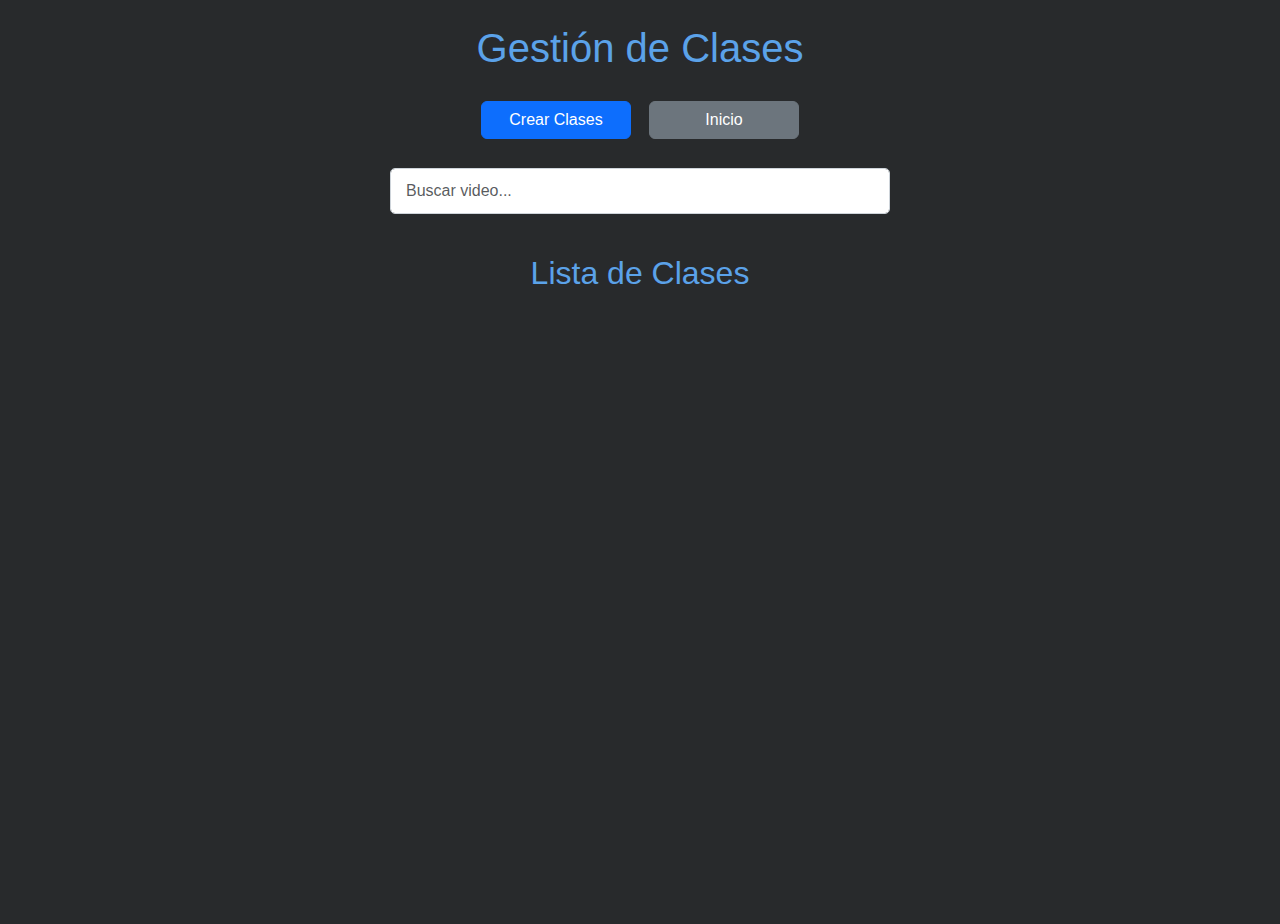
<file: Project/clase.html>
<!DOCTYPE html>
<html lang="en">

<head>
    <meta charset="UTF-8">
    <meta name="viewport" content="width=device-width, initial-scale=1.0">
    <title>Gestión de Videos</title>
    <link href="src/bootstrap.min.css" rel="stylesheet">
    <link href="gestionar clases/clase.css" rel="stylesheet">
</head>

<body>
    <div class="container-fluid mt-4">
        <div class="row">
            <div class="col-12 col-md-10 col-lg-8 mx-auto">
                <h1 class="text-center mb-4">Gestión de Clases</h1>
                <div id="admin-buttons" class="mb-4 d-flex flex-wrap justify-content-center gap-2">
                    <button id="create-video" class="btn btn-primary" data-toggle="modal" data-target="#videoModal">Crear Clases</button>
                    <button id="go-to-page" class="btn btn-secondary">Inicio</button>
                </div>
                <div class="search-container mb-4">
                    <input type="text" id="search-input" class="form-control" placeholder="Buscar video...">
                </div>
                <div id="video-list">
                    <h2 class="mb-4">Lista de Clases</h2>
                    <ul id="videos" class="list-group">
                    </ul>
                </div>
            </div>
        </div>
    </div>

    <div class="modal fade" id="videoModal" tabindex="-1" role="dialog" aria-labelledby="videoModalLabel" aria-hidden="true">
        <div class="modal-dialog modal-dialog-centered" role="document">
            <div class="modal-content">
                <div class="modal-header">
                    <h5 class="modal-title" id="videoModalLabel">Formulario de Clases</h5>
                    <button type="button" class="modal-close-btn" data-dismiss="modal" aria-label="Close">
                        <span aria-hidden="true">&times;</span>
                    </button>
                </div>
                <div class="modal-body">
                    <form id="video-form">
                        <div class="form-group mb-3">
                            <label for="video-title">Título</label>
                            <input type="text" class="form-control" id="video-title" novalidate>
                            <div class="invalid-feedback">Por favor, ingrese un título válido.</div>
                        </div>
                        <div class="form-group mb-3">
                            <label for="video-url">URL del Video</label>
                            <input type="text" class="form-control" id="video-url" novalidate>
                            <div class="invalid-feedback">Por favor, ingrese una URL válida.</div>
                        </div>
                        <div class="text-center">
                            <button type="submit" class="btn btn-primary">Guardar</button>
                        </div>
                    </form>
                </div>
            </div>
        </div>
    </div>

    <script src="src/jquery.js"></script>
    <script src="src/bootstrap.min.js"></script>
    <script src="gestionar clases/clase.js"></script>
</body>

</html>
</file>
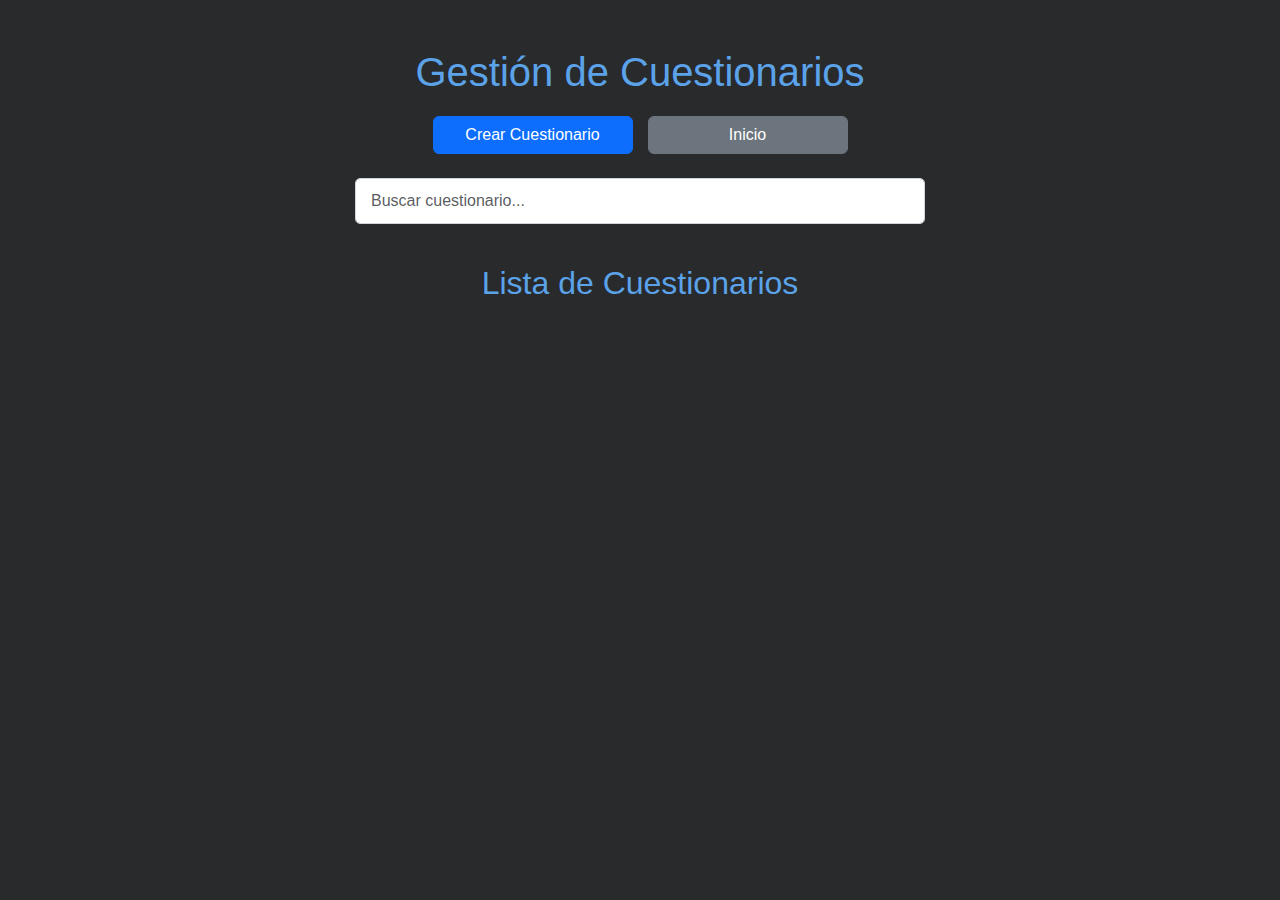
<file: Project/cuestionario.html>
<!DOCTYPE html>
<html lang="en">

<head>
    <meta charset="UTF-8">
    <meta name="viewport" content="width=device-width, initial-scale=1.0">
    <title>Gestión de Cuestionarios</title>
    <link href="src/bootstrap.min.css" rel="stylesheet">
    <link href="gestionar cuestionarios/cuestionario.css" rel="stylesheet">
</head>

<body>
    <div class="container mt-5">
        <h1>Gestión de Cuestionarios</h1>
        <div id="admin-buttons" class="mb-4">
            <button id="create-questionnaire" class="btn btn-primary" data-toggle="modal" data-target="#questionnaireModal">Crear Cuestionario</button>
            <button id="go-to-page" class="btn btn-secondary">Inicio</button>
        </div>
        <div class="search-container mb-4">
            <input type="text" id="search-input" class="form-control" placeholder="Buscar cuestionario...">
        </div>
        <div id="questionnaire-list">
            <h2>Lista de Cuestionarios</h2>
            <ul id="questionnaires" class="list-group">
               
            </ul>
        </div>
    </div>

   
    <div class="modal fade" id="questionnaireModal" tabindex="-1" role="dialog" aria-labelledby="questionnaireModalLabel" aria-hidden="true">
        <div class="modal-dialog modal-dialog-centered modal-lg" role="document">
            <div class="modal-content">
                <div class="modal-header">
                    <h5 class="modal-title" id="questionnaireModalLabel">Formulario de Cuestionario</h5>
                    
                </div>
                <div class="modal-body">
                    <form id="questionnaire-form">
                        <div class="form-group">
                            <label for="questionnaire-title">Título del Cuestionario</label>
                            <input type="text" class="form-control" id="questionnaire-title">
                        </div>
                        
                        <!-- Primera Pregunta -->
                        <div class="question-group">
                            <h4>Pregunta 1</h4>
                            <div class="form-group">
                                <label for="question1">Pregunta</label>
                                <input type="text" class="form-control" id="question1">
                            </div>
                            <div class="form-group">
                                <label>Opciones</label>
                                <div class="input-group mb-2">
                                    <div class="input-group-prepend">
                                        <div class="input-group-text">1</div>
                                    </div>
                                    <input type="text" class="form-control" id="option1_1">
                                </div>
                                <div class="input-group mb-2">
                                    <div class="input-group-prepend">
                                        <div class="input-group-text">2</div>
                                    </div>
                                    <input type="text" class="form-control" id="option1_2">
                                </div>
                                <div class="input-group mb-2">
                                    <div class="input-group-prepend">
                                        <div class="input-group-text">3</div>
                                    </div>
                                    <input type="text" class="form-control" id="option1_3">
                                </div>
                            </div>
                            <div class="form-group">
                                <label for="correct-option1">Opción Correcta</label>
                                <select id="correct-option1" class="form-control">
                                    <option value="1">1</option>
                                    <option value="2">2</option>
                                    <option value="3">3</option>
                                </select>
                            </div>
                        </div>

                        <!-- Segunda Pregunta -->
                        <div class="question-group">
                            <h4>Pregunta 2</h4>
                            <div class="form-group">
                                <label for="question2">Pregunta</label>
                                <input type="text" class="form-control" id="question2">
                            </div>
                            <div class="form-group">
                                <label>Opciones</label>
                                <div class="input-group mb-2">
                                    <div class="input-group-prepend">
                                        <div class="input-group-text">1</div>
                                    </div>
                                    <input type="text" class="form-control" id="option2_1">
                                </div>
                                <div class="input-group mb-2">
                                    <div class="input-group-prepend">
                                        <div class="input-group-text">2</div>
                                    </div>
                                    <input type="text" class="form-control" id="option2_2">
                                </div>
                                <div class="input-group mb-2">
                                    <div class="input-group-prepend">
                                        <div class="input-group-text">3</div>
                                    </div>
                                    <input type="text" class="form-control" id="option2_3">
                                </div>
                            </div>
                            <div class="form-group">
                                <label for="correct-option2">Opción Correcta</label>
                                <select id="correct-option2" class="form-control">
                                    <option value="1">1</option>
                                    <option value="2">2</option>
                                    <option value="3">3</option>
                                </select>
                            </div>
                        </div>

                        <!-- Tercera Pregunta -->
                        <div class="question-group">
                            <h4>Pregunta 3</h4>
                            <div class="form-group">
                                <label for="question3">Pregunta</label>
                                <input type="text" class="form-control" id="question3">
                            </div>
                            <div class="form-group">
                                <label>Opciones</label>
                                <div class="input-group mb-2">
                                    <div class="input-group-prepend">
                                        <div class="input-group-text">1</div>
                                    </div>
                                    <input type="text" class="form-control" id="option3_1">
                                </div>
                                <div class="input-group mb-2">
                                    <div class="input-group-prepend">
                                        <div class="input-group-text">2</div>
                                    </div>
                                    <input type="text" class="form-control" id="option3_2">
                                </div>
                                <div class="input-group mb-2">
                                    <div class="input-group-prepend">
                                        <div class="input-group-text">3</div>
                                    </div>
                                    <input type="text" class="form-control" id="option3_3">
                                </div>
                            </div>
                            <div class="form-group">
                                <label for="correct-option3">Opción Correcta</label>
                                <select id="correct-option3" class="form-control">
                                    <option value="1">1</option>
                                    <option value="2">2</option>
                                    <option value="3">3</option>
                                </select>
                            </div>
                        </div>
                        <button type="submit" class="btn btn-primary">Guardar</button>
                    </form>
                </div>
            </div>
        </div>
    </div>

    <!-- Respuesta -->
    <div class="modal fade" id="answerModal" tabindex="-1" role="dialog" aria-labelledby="answerModalLabel" aria-hidden="true">
        <div class="modal-dialog modal-dialog-centered modal-lg" role="document">
            <div class="modal-content">
                <div class="modal-header">
                    <h5 class="modal-title" id="answerModalLabel">Responder Cuestionario</h5>
                    
                </div>
                <div class="modal-body">
                    <form id="answer-form">
                        <div class="form-group">
                            <label id="question-text"></label>
                            <div class="form-check">
                                <input class="form-check-input" type="radio" name="answer" id="answer1" value="1">
                                <label class="form-check-label" for="answer1" id="option-text-1"></label>
                            </div>
                            <div class="form-check">
                                <input class="form-check-input" type="radio" name="answer" id="answer2" value="2">
                                <label class="form-check-label" for="answer2" id="option-text-2"></label>
                            </div>
                            <div class="form-check">
                                <input class="form-check-input" type="radio" name="answer" id="answer3" value="3">
                                <label class="form-check-label" for="answer3" id="option-text-3"></label>
                            </div>
                        </div>
                        <button type="submit" class="btn btn-primary">Responder</button>
                    </form>
                </div>
            </div>
        </div>
    </div>

    <script src="src/jquery.js"></script>
    <script src="src/bootstrap.min.js"></script>
    <script src="gestionar cuestionarios/cuestionario.js"></script>
</body>

</html>
</file>
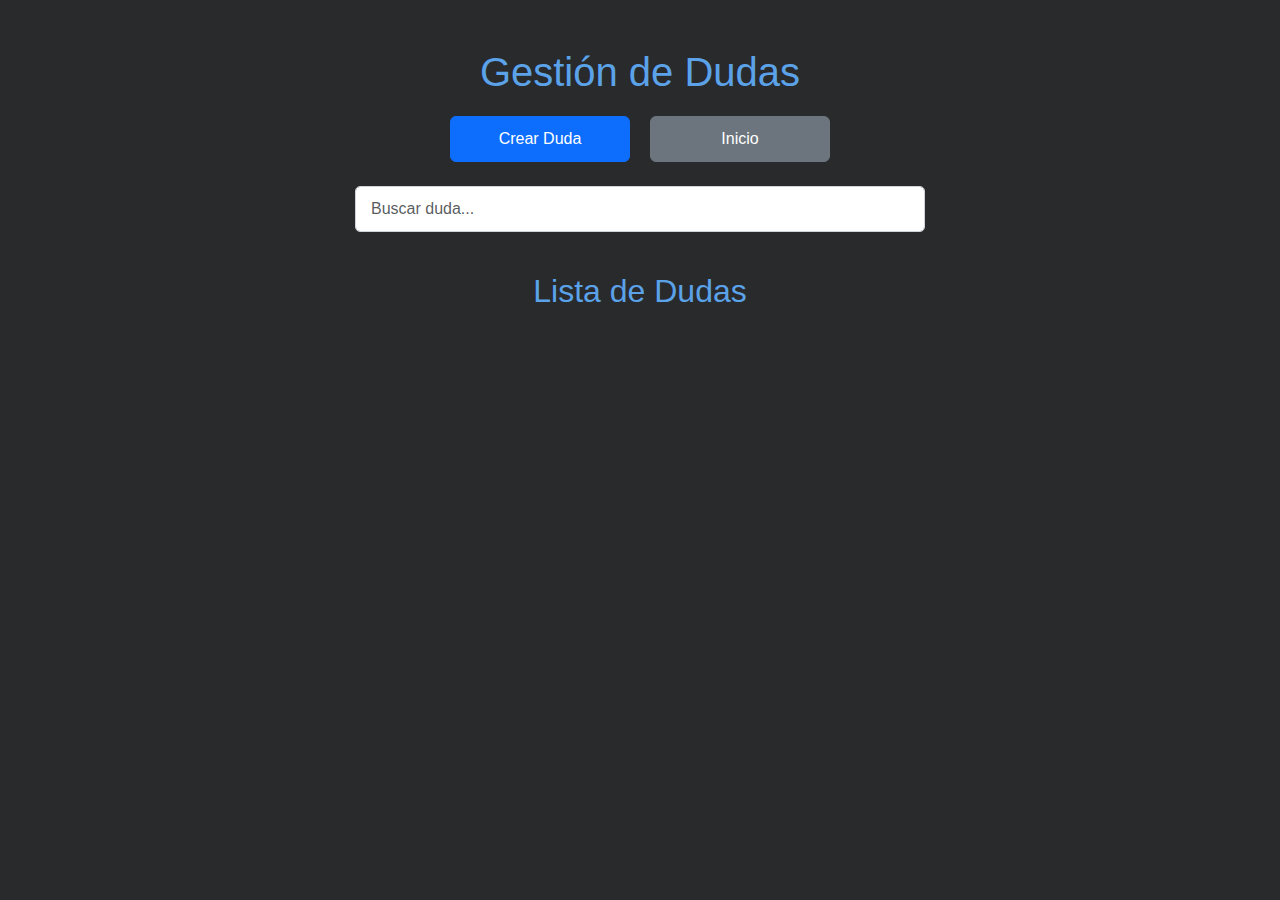
<file: Project/dudas.html>
<!DOCTYPE html>
<html lang="en">

<head>
    <meta charset="UTF-8">
    <meta name="viewport" content="width=device-width, initial-scale=1.0">
    <title>Gestión de Dudas</title>
    <link href="src/bootstrap.min.css" rel="stylesheet">
    <link href="gestionar dudas/dudas.css" rel="stylesheet">
</head>

<body>
    <div class="container mt-5">
        <h1>Gestión de Dudas</h1>
        <div id="admin-buttons" class="mb-4">
            <button id="create-question" class="btn btn-primary" data-toggle="modal" data-target="#questionModal">Crear Duda</button>
            <button id="go-to-page" class="btn btn-secondary">Inicio</button>
        </div>
        <div class="search-container mb-4">
            <input type="text" id="search-input" class="form-control" placeholder="Buscar duda...">
        </div>
        <div id="question-list">
            <h2>Lista de Dudas</h2>
            <ul id="questions" class="list-group">
                
            </ul>
        </div>
    </div>

    <!--  Duda -->
    <div class="modal fade" id="questionModal" tabindex="-1" role="dialog" aria-labelledby="questionModalLabel" aria-hidden="true">
        <div class="modal-dialog" role="document">
            <div class="modal-content">
                <div class="modal-header">
                    <h5 class="modal-title" id="questionModalLabel">Formulario de Duda</h5>
                    
                </div>
                
                <div class="modal-body">
                    <form id="question-form">
                        <div class="form-group">
                            <label for="question-title">Título</label>
                            <input type="text" class="form-control" id="question-title" required>
                        </div>
                        <div class="form-group">
                            <label for="question-description">Descripción</label>
                            <textarea class="form-control" id="question-description" rows="3" required></textarea>
                        </div>
                        <button type="submit" class="btn btn-primary">Guardar</button>
                    </form>
                </div>
            </div>
        </div>
    </div>

    <!-- Responder la Duda -->
    <div class="modal fade" id="answerModal" tabindex="-1" role="dialog" aria-labelledby="answerModalLabel" aria-hidden="true">
        <div class="modal-dialog" role="document">
            <div class="modal-content">
                <div class="modal-header">
                    <h5 class="modal-title" id="answerModalLabel">Responder Duda</h5>
                   
                </div>
                <div class="modal-body">
                    <form id="answer-form">
                        <div class="form-group">
                            <label for="answer-description">Respuesta</label>
                            <textarea class="form-control" id="answer-description" rows="3" required></textarea>
                        </div>
                        <button type="submit" class="btn btn-primary">Guardar</button>
                    </form>
                </div>
            </div>
        </div>
    </div>

    <script src="src/jquery.js"></script>
    <script src="src/bootstrap.min.js"></script>
    <script src="gestionar dudas/dudas.js"></script>
</body>

</html>
</file>
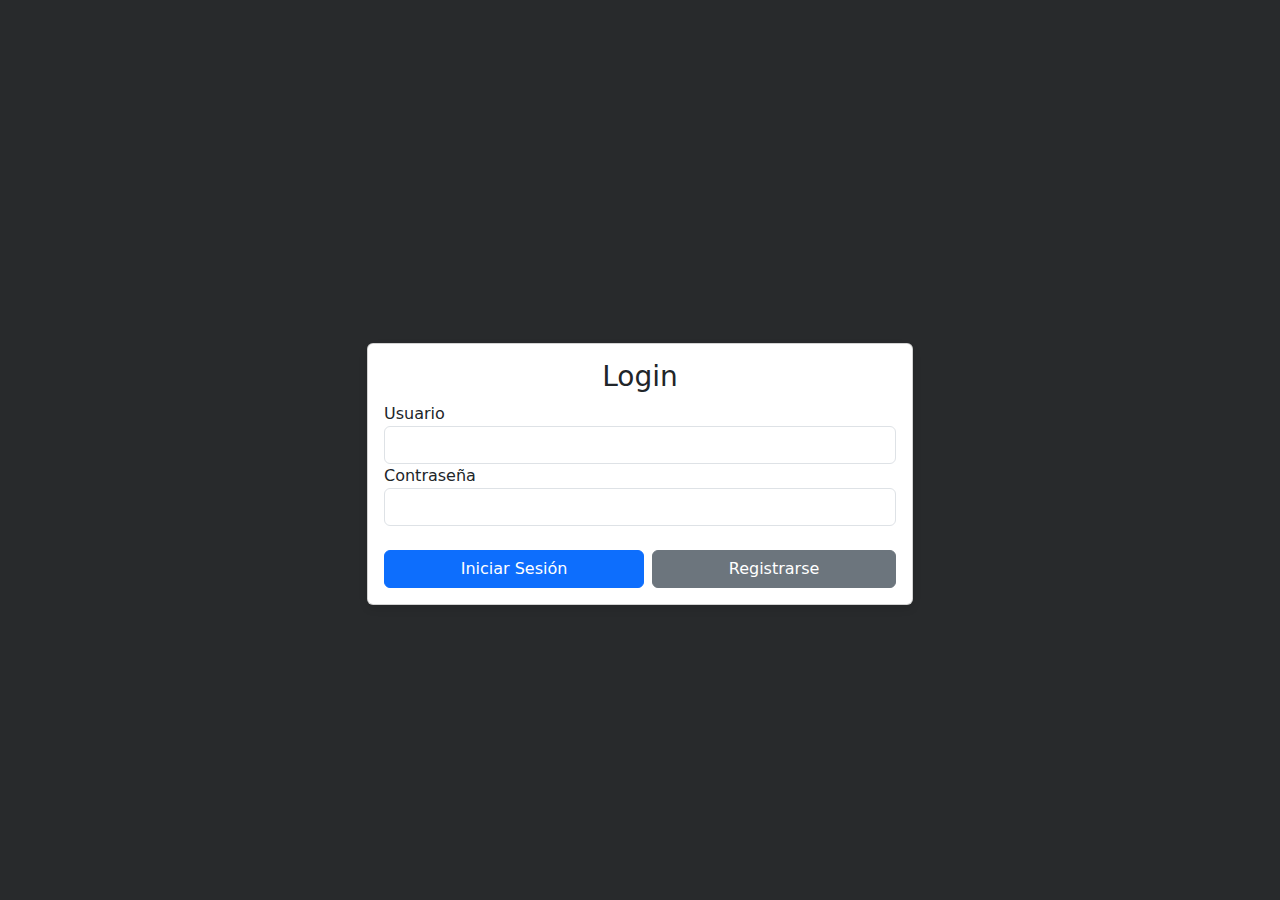
<file: Project/login.html>
<!DOCTYPE html>
<html lang="en">
<head>
    <meta charset="UTF-8">
    <meta name="viewport" content="width=device-width, initial-scale=1.0">
    <title>Login</title>
    <link rel="stylesheet" href="src/bootstrap.min.css">
    <link rel="stylesheet" href="login/login.css">
</head>
<body>
    <div class="container">
        <div class="row justify-content-center">
            <div class="col-md-6">
                <div class="card mt-5">
                    <div class="card-body">
                        <h3 class="card-title text-center">Login</h3>
                        <form id="loginForm">
                            <div class="form-group">
                                <label for="username">Usuario</label>
                                <input type="text" class="form-control" id="username" name="username" 
                                       pattern="[a-zA-Z0-9]+" required>
                            </div>
                            <div class="form-group">
                                <label for="password">Contraseña</label>
                                <input type="password" class="form-control" id="password" name="password" required>
                            </div><br>
                            <div class="d-flex gap-2">
                                <button type="submit" class="btn btn-primary flex-grow-1">Iniciar Sesión</button>
                                <a href="registro.html" class="btn btn-secondary flex-grow-1">Registrarse</a>
                            </div>
                        </form>
                    </div>
                </div>
            </div>
        </div>
    </div>

    <script src="src/jquery.min.js"></script>
    <script src="src/bootstrap.bundle.min.js"></script>
    <script src="login/login.js"></script>
</body>
</html>
</file>
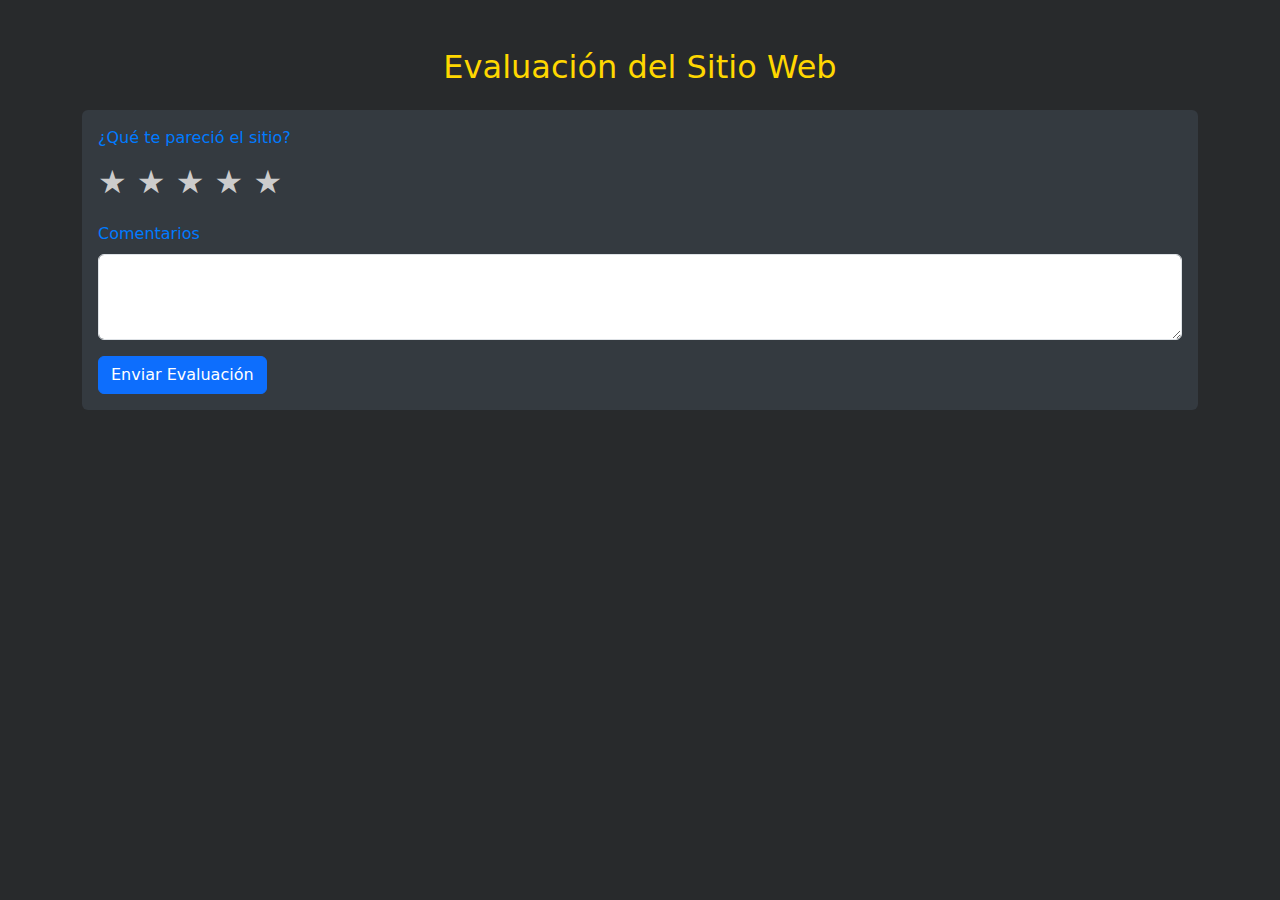
<file: Project/ranking.html>
<!DOCTYPE html>
<html lang="es">
<head>
    <meta charset="UTF-8">
    <meta name="viewport" content="width=device-width, initial-scale=1.0">
    <title>Evaluación del Sitio</title>
    <link href="src/bootstrap.min.css" rel="stylesheet">
    <link href="ranking/ranking.css" rel="stylesheet">
   
</head>
<body>
    <div class="container mt-5">
        <h2 class="text-center text-gold mb-4">Evaluación del Sitio Web</h2>
        
        <!-- Formulario de evaluación -->
        <div class="card evaluation-card">
            <div class="card-body">
                <form id="evaluationForm" novalidate>
                    <div class="mb-3">
                        <label class="form-label">¿Qué te pareció el sitio?</label>
                        <div class="rating-stars mb-3">
                            <span class="star" data-rating="1">★</span>
                            <span class="star" data-rating="2">★</span>
                            <span class="star" data-rating="3">★</span>
                            <span class="star" data-rating="4">★</span>
                            <span class="star" data-rating="5">★</span>
                        </div>
                    </div>
                    <div class="mb-3">
                        <label for="comentario" class="form-label">Comentarios</label>
                        <textarea class="form-control" id="comentario" rows="3"></textarea>
                    </div>
                    <button type="submit" class="btn btn-primary">Enviar Evaluación</button>
                </form>
            </div>
        </div>
    </div>

    <script src="src/jquery.js"></script>
    <script src="src/bootstrap.min.js"></script>
    <script src="ranking/ranking.js"></script>
</body>
</html>
</file>
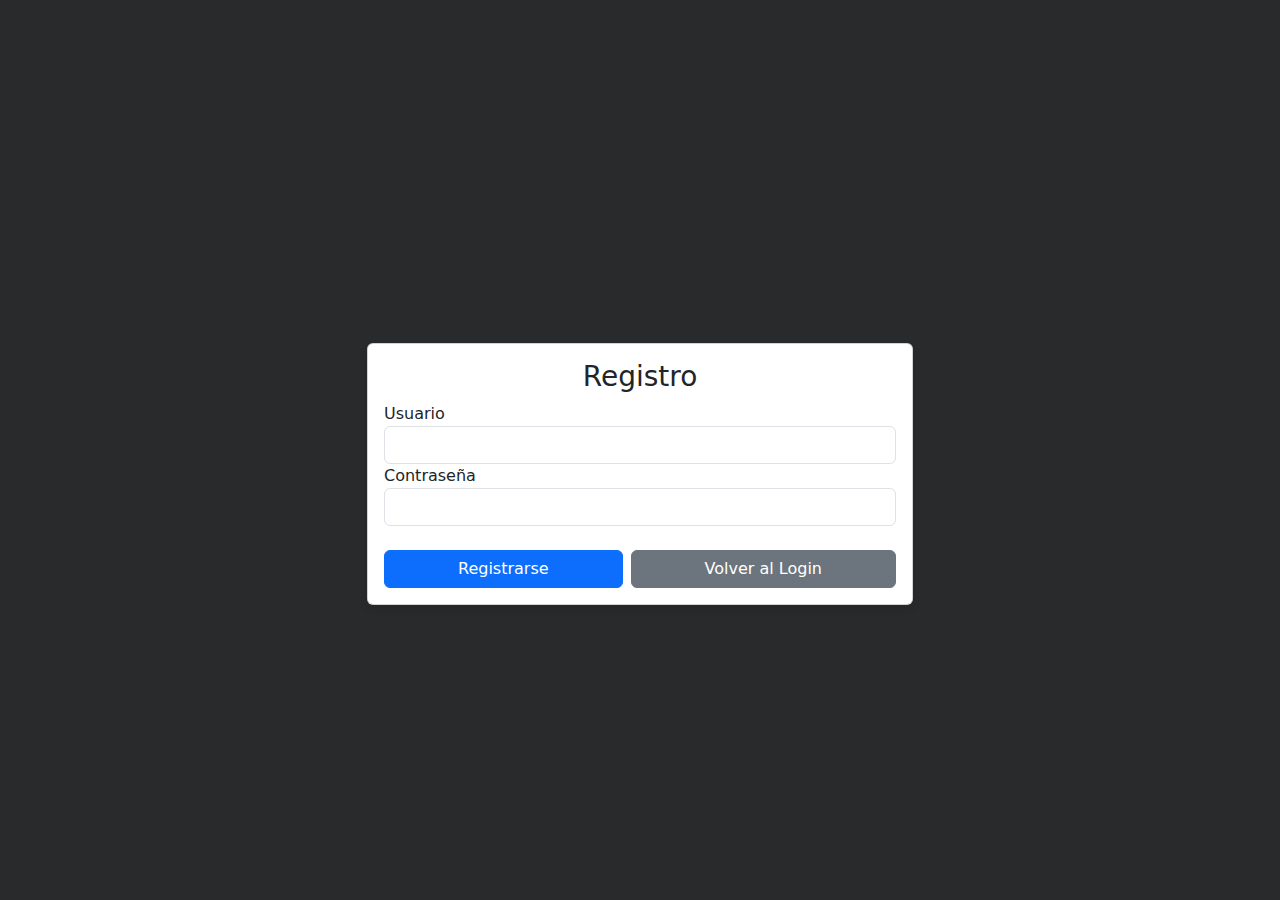
<file: Project/registro.html>
<!DOCTYPE html>
<html lang="en">
<head>
    <meta charset="UTF-8">
    <meta name="viewport" content="width=device-width, initial-scale=1.0">
    <title>Registro</title>
    <link rel="stylesheet" href="src/bootstrap.min.css">
    <link rel="stylesheet" href="login/login.css">
    <link rel="stylesheet" href="registro/registro.css">
</head>
<body>
    <div class="container">
        <div class="row justify-content-center">
            <div class="col-md-6">
                <div class="card mt-5">
                    <div class="card-body">
                        <h3 class="card-title text-center">Registro</h3>
                        <form id="registroForm">
                            <div class="form-group">
                                <label for="username">Usuario</label>
                                <input type="text" class="form-control" id="username" name="username" 
                                       pattern="[a-zA-Z0-9]+">
                                <div class="invalid-feedback" id="username-error"></div>
                            </div>
                            <div class="form-group">
                                <label for="password">Contraseña</label>
                                <input type="password" class="form-control" id="password" name="password">
                                <div class="invalid-feedback" id="password-error"></div>
                            </div><br>
                            <div class="d-flex gap-2">
                                <button type="submit" class="btn btn-primary flex-grow-1">Registrarse</button>
                                <a href="login.html" class="btn btn-secondary flex-grow-1">Volver al Login</a>
                            </div>
                        </form>
                    </div>
                </div>
            </div>
        </div>
    </div>

    <script src="src/jquery.min.js"></script>
    <script src="src/bootstrap.bundle.min.js"></script>
    <script src="registro/registro.js"></script>
</body>
</html>
</file>
<file: Project/gestionar clases/clase.css>
/* Estilos generales */
body {
    background-color: #282a2c;
    font-family: 'Arial', sans-serif;
    min-height: 100vh;
}

/* Títulos */
h1 {
    margin-bottom: 20px;
    color: #5ba2e9;
    text-align: center;
    font-size: clamp(1.5rem, 4vw, 2.5rem);
}

h2 {
    color: #5ba2e9;
    margin-top: 40px;
    text-align: center;
    font-size: clamp(1.2rem, 3vw, 2rem);
}

/* Botones de administración */
#admin-buttons {
    display: flex;
    justify-content: center;
    gap: 15px;
    flex-wrap: wrap;
}

#admin-buttons button {
    min-width: 150px;
    margin: 5px;
}

/* Lista de videos */
#video-list {
    margin-top: 30px;
    padding: 0 15px;
}

#videos {
    width: 100%;
    max-width: 800px;
    margin: 0 auto;
}

#videos .list-group-item {
    display: flex;
    flex-wrap: wrap;
    gap: 10px;
    justify-content: space-between;
    align-items: center;
    padding: 15px;
    background-color: #ffffff;
    box-shadow: 0 2px 4px rgba(0, 0, 0, 0.1);
    margin-bottom: 10px;
}

#videos .list-group-item h5 {
    margin: 0;
    flex: 1 1 100%;
}

#videos .list-group-item a {
    word-break: break-all;
    flex: 1 1 200px;
}

#videos .list-group-item .btn-group {
    display: flex;
    gap: 5px;
    flex-wrap: nowrap;
}

/* Estilos del modal */
.modal-content {
    border-radius: 10px;
}

.modal-header {
    background-color: #007bff;
    color: white;
    border-radius: 10px 10px 0 0;
}

.modal-body {
    padding: 20px;
}

.form-group {
    margin-bottom: 1rem;
}

.form-control:focus {
    border-color: #007bff;
    box-shadow: 0 0 5px rgba(0, 123, 255, 0.25);
}

/* Estilos para el botón de cierre del modal */
.modal-close-btn {
    background: none;
    border: none;
    font-size: 1.5rem;
    color: #fff;
    width: 30px;
    height: 30px;
    display: flex;
    align-items: center;
    justify-content: center;
    border-radius: 50%;
}

.modal-close-btn:hover {
    background-color: rgba(255, 255, 255, 0.2);
}

.modal-close-btn:focus {
    outline: none;
}

/* Media queries para responsividad */
@media (max-width: 576px) {
    .container-fluid {
        padding: 10px;
    }
    
    #videos .list-group-item {
        flex-direction: column;
        align-items: stretch;
        text-align: center;
    }
    
    #videos .list-group-item .btn-group {
        justify-content: center;
        margin-top: 10px;
    }
}

/* Estilos para la barra de búsqueda */
.search-container {
    max-width: 500px;
    margin: 0 auto;
}

#search-input {
    background-color: #ffffff;
    border: 1px solid #ced4da;
    border-radius: 5px;
    padding: 10px 15px;
}

#search-input:focus {
    border-color: #007bff;
    box-shadow: 0 0 5px rgba(0, 123, 255, 0.25);
}
</file>
<file: Project/gestionar cuestionarios/cuestionario.css>
/* Estilos generales */
body {
    background-color: #282a2c;
    font-family: 'Arial', sans-serif;
}

/* Títulos */
h1 {
    margin-bottom: 20px;
    color: #5ba2e9;
    text-align: center;
}

h2 {
    color: #5ba2e9;
    margin-top: 40px;
    text-align: center;
}

/* Botones de administración */
#admin-buttons {
    display: flex;
    justify-content: center;
    gap: 15px;
}

#admin-buttons button {
    width: 200px;
}

/* Lista de cuestionarios */
#questionnaire-list {
    margin-top: 30px;
}

#questionnaires {
    max-width: 600px;
    margin: 0 auto;
}

#questionnaires .list-group-item {
    display: flex;
    justify-content: space-between;
    align-items: center;
    padding: 15px;
    background-color: #ffffff;
    box-shadow: 0 2px 4px rgba(0, 0, 0, 0.1);
    margin-bottom: 10px;
}

/* Estilos del modal */
.modal-header {
    background-color: #007bff;
    color: white;
}

.modal-body {
    padding: 20px;
}

.modal-body .form-group {
    margin-bottom: 20px;
}

.modal-body .form-group label {
    font-weight: bold;
}

.modal-body .form-group input,
.modal-body .form-group select {
    border-radius: 5px;
    border: 1px solid #ced4da;
    padding: 10px;
}

.modal-body .form-group input:focus,
.modal-body .form-group select:focus {
    border-color: #007bff;
    box-shadow: 0 0 5px rgba(0, 123, 255, 0.25);
}

.modal-footer {
    display: flex;
    justify-content: center;
}

.modal-footer .btn-primary {
    width: 100px;
}

/* Estilos para la barra de búsqueda */
.search-container {
    max-width: 600px;
    margin: 0 auto;
    padding: 0 15px;
}

#search-input {
    width: 100%;
    padding: 10px 15px;
    border: 1px solid #ced4da;
    border-radius: 5px;
    background-color: #ffffff;
}

#search-input:focus {
    border-color: #007bff;
    box-shadow: 0 0 5px rgba(0, 123, 255, 0.25);
    outline: none;
}

/* Estilos mejorados para los botones */
.list-group-item {
    display: flex;
    flex-direction: column;
    gap: 10px;
    padding: 15px;
}

.list-group-item h5 {
    margin: 0;
    width: 100%;
    text-align: center;
    white-space: normal;
    word-wrap: break-word;
}

.list-group-item .buttons-container {
    display: flex;
    justify-content: center;
    gap: 10px;
    width: 100%;
}

.list-group-item .btn {
    min-width: 140px;
    padding: 8px 15px;
    white-space: nowrap;
}

/* Media queries actualizados */
@media (max-width: 768px) {
    .list-group-item .buttons-container {
        flex-direction: column;
        align-items: center;
    }

    .list-group-item .btn {
        width: 100%;
        max-width: 300px;
        margin: 5px 0;
    }

    #admin-buttons {
        flex-direction: column;
        align-items: center;
    }

    #admin-buttons button {
        width: 100%;
        max-width: 300px;
        margin-bottom: 10px;
        min-height: 45px;
    }
}

@media (max-width: 992px) and (min-width: 769px) {
    .list-group-item {
        grid-template-columns: 1fr auto;
        gap: 15px;
    }

    .list-group-item .btn {
        margin: 5px;
    }
}

.attempts-info {
    text-align: center;
    color: #6c757d;
    margin: 5px 0;
    font-size: 0.9em;
}

.score-info {
    text-align: center;
    color: #28a745;
    margin: 5px 0;
    font-size: 1.1em;
    font-weight: bold;
}

.question-group {
    border: 1px solid #dee2e6;
    border-radius: 5px;
    padding: 15px;
    margin-bottom: 20px;
}

.question-group h4 {
    color: #007bff;
    margin-bottom: 15px;
    text-align: center;
}

.list-group-item button:disabled {
    background-color: #6c757d;
    border-color: #6c757d;
    cursor: not-allowed;
}
</file>
<file: Project/gestionar dudas/dudas.css>
/* Estilos generales */
body {
    background-color: #282a2c;
    font-family: 'Arial', sans-serif;
}

/* Títulos */
h1 {
    margin-bottom: 20px;
    color: #5ba2e9;
    text-align: center;
}

h2 {
    color: #5ba2e9;
    margin-top: 40px;
    text-align: center;
}

/* Botones de administración */
#admin-buttons {
    display: flex;
    justify-content: center;
    gap: 20px;
    margin-bottom: 30px;
}

#admin-buttons button {
    width: 180px;
    padding: 10px 20px;
}

/* Lista de dudas */
#question-list {
    margin-top: 30px;
}

#questions {
    max-width: 600px;
    margin: 0 auto;
}

#questions .list-group-item {
    display: flex;
    flex-direction: column;
    padding: 20px;
    background-color: #ffffff;
    box-shadow: 0 2px 4px rgba(0, 0, 0, 0.1);
    margin-bottom: 15px;
}

/* Contenedor para los botones en cada item */
.button-group {
    display: flex;
    gap: 10px;
    margin-top: 15px;
    justify-content: flex-end;
}

.button-group button {
    min-width: 100px;
}

/* Estilos del modal */
.modal-header {
    background-color: #007bff;
    color: white;
}

.modal-body {
    padding: 20px;
}

.modal-body .form-group {
    margin-bottom: 20px;
}

.modal-body .form-group label {
    font-weight: bold;
}

.modal-body .form-group input, .modal-body .form-group textarea {
    border-radius: 5px;
    border: 1px solid #ced4da;
    padding: 10px;
}

.modal-body .form-group input:focus, .modal-body .form-group textarea:focus {
    border-color: #007bff;
    box-shadow: 0 0 5px rgba(0, 123, 255, 0.25);
}

.modal-footer {
    display: flex;
    justify-content: center;
}

.modal-footer .btn-primary {
    width: 100px;
}

/* Estilos para la barra de búsqueda */
.search-container {
    max-width: 600px;
    margin: 0 auto;
    padding: 0 15px;
}

#search-input {
    width: 100%;
    padding: 10px 15px;
    border: 1px solid #ced4da;
    border-radius: 5px;
    background-color: #ffffff;
}

#search-input:focus {
    border-color: #007bff;
    box-shadow: 0 0 5px rgba(0, 123, 255, 0.25);
    outline: none;
}

/* Estilos para mensajes de error personalizados */
.error-message {
    font-size: 0.85rem;
    color: #dc3545;
    margin-top: 5px;
}

.is-invalid {
    border-color: #dc3545 !important;
}

.is-invalid:focus {
    box-shadow: 0 0 0 0.2rem rgba(220, 53, 69, 0.25) !important;
    border-color: #dc3545 !important;
}
</file>
<file: Project/login/login.css>
body {
    background-color: #282a2c;
    display: flex;
    justify-content: center;
    align-items: center;
    height: 100vh;
    margin: 0;
}

.card {
    box-shadow: 0 4px 8px rgba(0, 0, 0, 0.1);
}

/* Estilos para validación */
.form-control.is-invalid {
    border-color: #dc3545;
    padding-right: 0.75rem;
    background-image: none;
}

.form-control.is-valid {
    border-color: #198754;
    padding-right: 0.75rem;
    background-image: none;
}

.invalid-feedback {
    display: block;
    width: 100%;
    margin-top: 0.25rem;
    font-size: 0.875em;
    color: #dc3545;
}
</file>
<file: Project/ranking/ranking.css>
body {
    background-color: #282a2c;
    color: white;
}

.rating-stars {
    font-size: 2em;
    cursor: pointer;
}

.star {
    color: #cccccc;
}

.star.active {
    color: #ffd700;
}

.evaluation-card {
    background-color: #343a40;
    border: none;
    margin-bottom: 20px;
}

.text-gold {
    color: #ffd700 !important;
}

/* Nuevo estilo para las etiquetas del formulario */
.form-label {
    color: #007bff !important; /* Azul de Bootstrap */
}

/* Estilos para mensajes de error personalizados */
.text-danger {
    color: #dc3545 !important;
    font-size: 0.9em;
    margin-top: 5px;
}
</file>
<file: Project/registro/registro.css>
body {
    background-color: #282a2c;
    display: flex;
    justify-content: center;
    align-items: center;
    height: 100vh;
    margin: 0;
}

.card {
    box-shadow: 0 4px 8px rgba(0, 0, 0, 0.1);
}

.invalid-feedback {
    display: none;
    color: #dc3545;
    font-size: 0.875rem;
    margin-top: 0.25rem;
}

.is-invalid {
    border-color: #dc3545;
    padding-right: calc(1.5em + 0.75rem);
    background-image: url("data:image/svg+xml,%3csvg xmlns='http://www.w3.org/2000/svg' viewBox='0 0 12 12' width='12' height='12' fill='none' stroke='%23dc3545'%3e%3ccircle cx='6' cy='6' r='4.5'/%3e%3cpath stroke-linejoin='round' d='M5.8 3.6h.4L6 6.5z'/%3e%3ccircle cx='6' cy='8.2' r='.6' fill='%23dc3545' stroke='none'/%3e%3c/svg%3e");
    background-repeat: no-repeat;
    background-position: right calc(0.375em + 0.1875rem) center;
    background-size: calc(0.75em + 0.375rem) calc(0.75em + 0.375rem);
}
</file>
